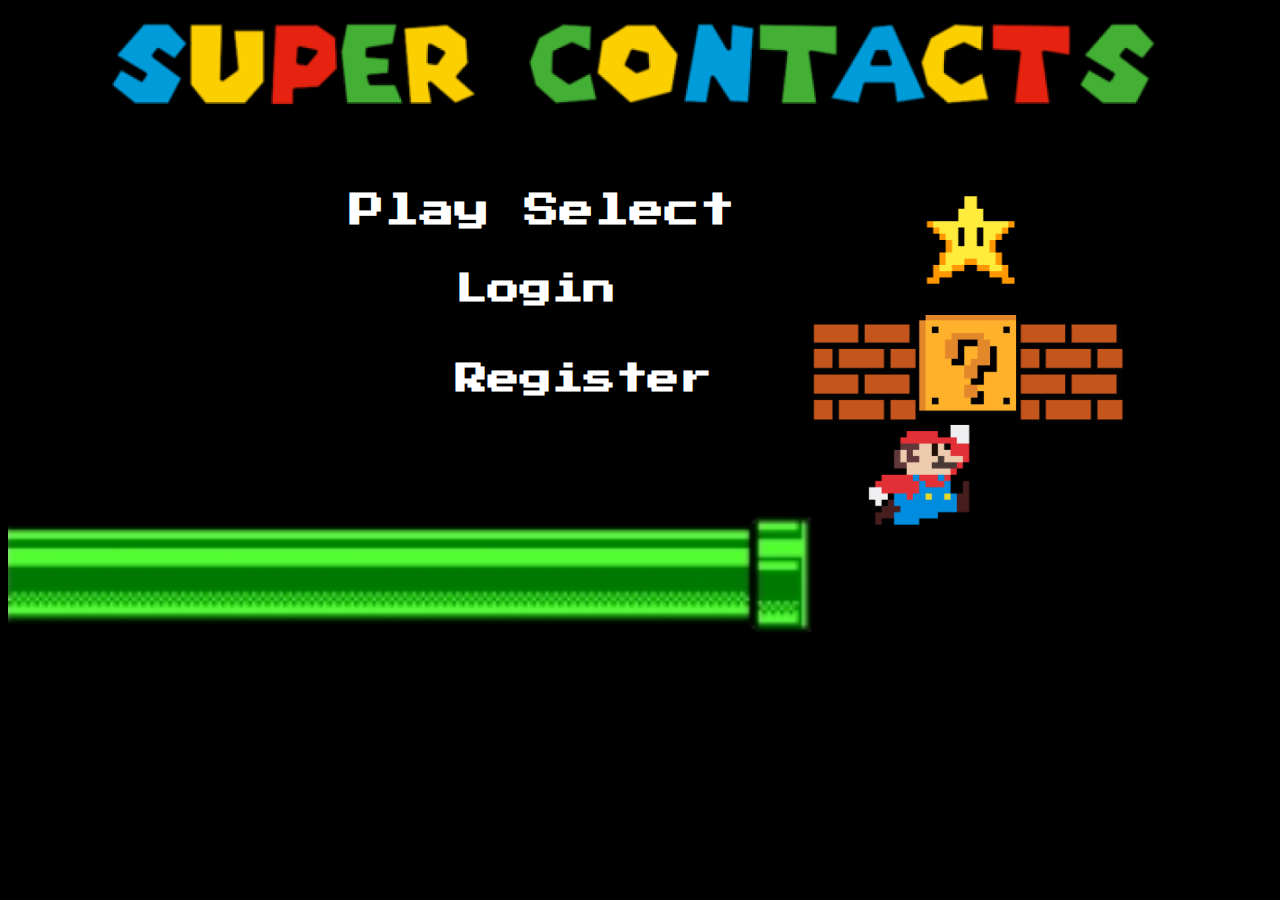
<file: html/index.html>
<!DOCTYPE html>
<html>
    <head>
        <title>Super Contacts</title>
        <meta charset="utf-8">
        <link rel="preconnect" href="https://fonts.googleapis.com">
        <link rel="preconnect" href="https://fonts.gstatic.com" crossorigin>
        <link href="https://fonts.googleapis.com/css2?family=Press+Start+2P&display=swap" rel="stylesheet">
        <link rel="stylesheet" href="css/mario.css" />
    </head>
    <body>
        <img id = "heading" src = "images/lazyTitle.png">
        <div id = "main">
            <div id="left">
                <h3>Play Select</h3>
                <div id="selectLogin">
                    <img class="mushroom hidden" src="images/mushroom.png">
                    <h4>Login</h4>
                </div>
                <div id="selectRegister">
                    <img class="mushroom hidden" src="images/mushroom.png">
                    <h4>Register</h4>
                </div>
            </div>
            <div id = "right">
                <img id = "marioImg" src = "images/lazyMario.png">
            </div>
        </div>
        <img id="pipe" src="images/pipe.png" />
    </body>
    <footer>
        <script type="text/javascript" src="js/mario.js"></script>
    </footer>
</html>
</file>
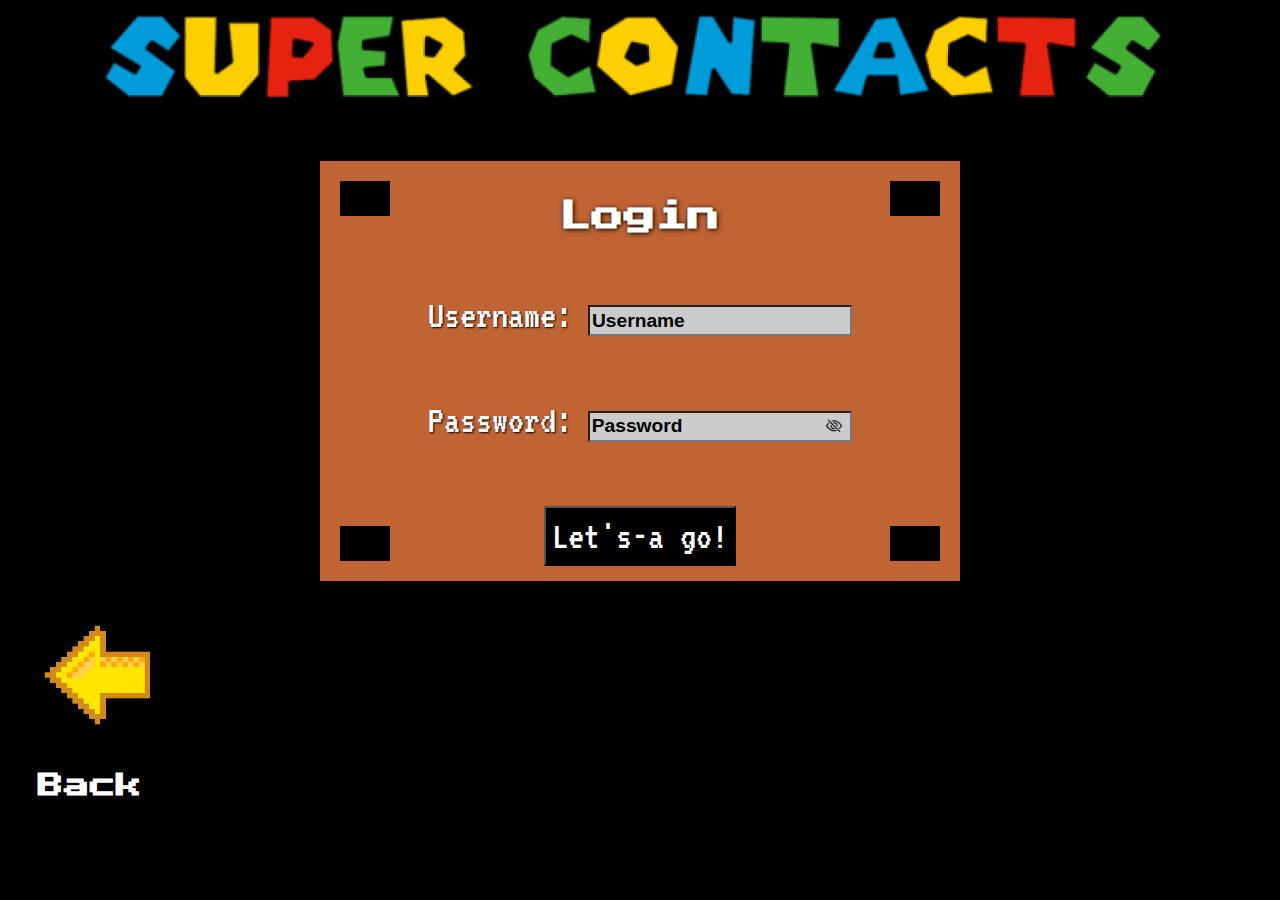
<file: html/login.html>
<!DOCTYPE html>
<html lang="en">
<head>
    <meta charset="UTF-8">
    <meta http-equiv="X-UA-Compatible" content="IE=edge">
    <meta name="viewport" content="width=device-width, initial-scale=1.0">

    <!-- style css -->
    <link rel="preconnect" href="https://fonts.googleapis.com">
    <link rel="preconnect" href="https://fonts.gstatic.com" crossorigin>
    <link href="https://fonts.googleapis.com/css2?family=Press+Start+2P&display=swap" rel="stylesheet">
    <link href="https://fonts.googleapis.com/css2?family=VT323&display=swap" rel="stylesheet">
    <link rel="stylesheet" href="https://cdn.jsdelivr.net/npm/bootstrap-icons@1.3.0/font/bootstrap-icons.css" />
    <link rel="stylesheet" href="css/login.css">
    <title>Super Contacts</title>

</head>
<body>
    <img id="heading" src="images/lazyTitle.png" alt="SuperContacts" class="center">
    <div id="back">
        <img id="backArrow" src="images/back_arrow.png" />
        <h3>Back</h3>
    </div>
    <div class="container">
        <div class="form-container">
            <!-- The corners of the brick. -->
            <div id="black1"></div><div id="black2"></div><div id="black3"></div><div id="black4"></div>
            <section>
                <h1>Login</h1>
                <form id="loginForm">
                    <label id="userLabel">Username: </label>
                    <input id="enterUsername" type="text" name="username" placeholder="Username">
                    <br />
                    <label id="passLabel">Password: </label>
                    <input id="enterPassword" type="password" name="password" placeholder="Password">
                    <i class="bi bi-eye-slash" id="togglePassword"></i>
                    <br />
                    <h5 id="loginFailed">Invalid username or password entered!</h5>
                    <button id="loginButton" type="button" role="button">Let's-a go!</button>
                </form>
            </section>
        </div>
    </div>
</body>
<footer>
    <script>
        let par = document.getElementById("black1");
        console.log(par.parentElement);
    </script>
    <!-- javascript -->
    <script type="text/javascript" src="js/login.js"></script>
</footer>
</html>
</file>
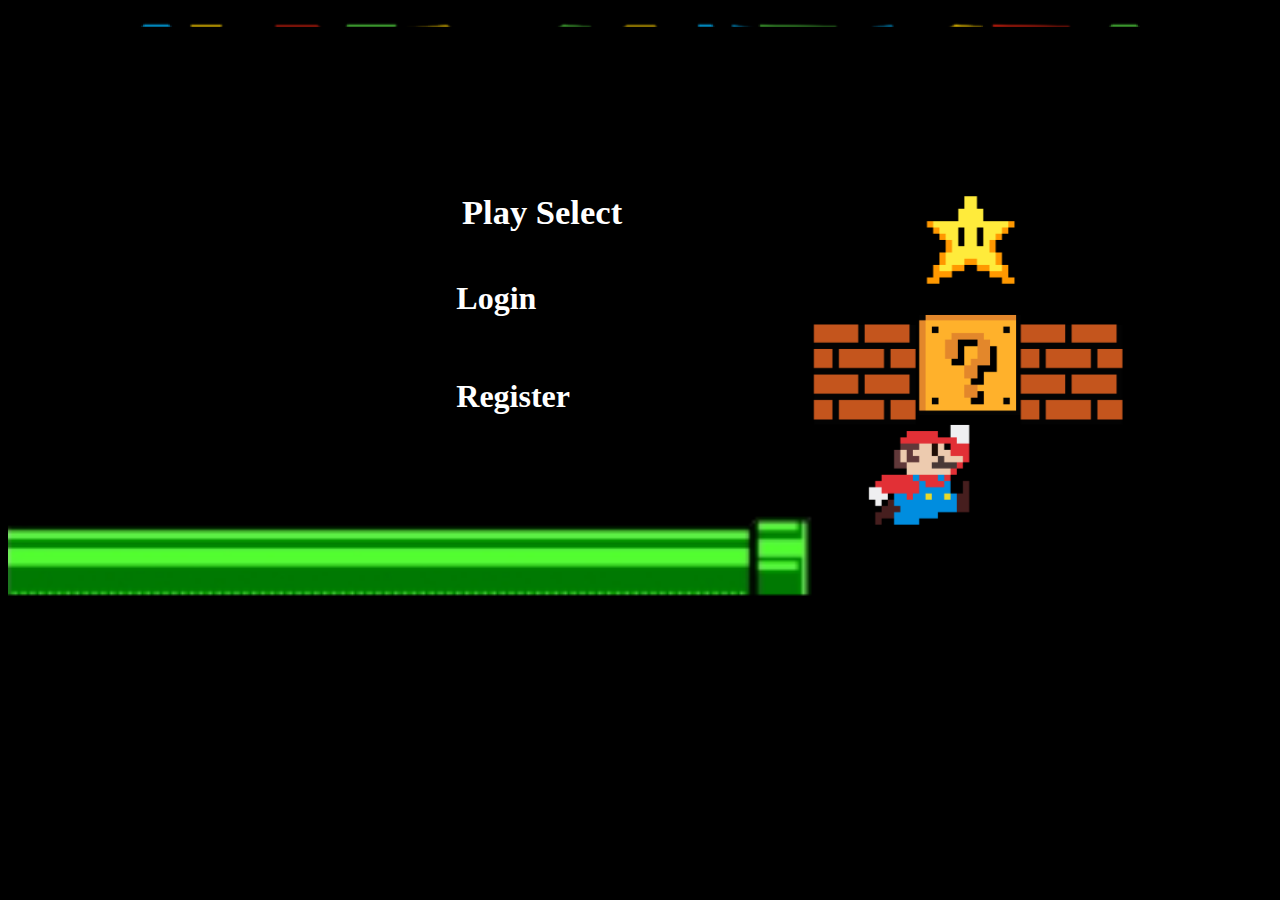
<file: html/profile.html>
<!DOCTYPE html>
<html>
    <head>
        <title>Super Contacts</title>

        <link rel="preconnect" href="https://fonts.googleapis.com">
        <link rel="preconnect" href="https://fonts.gstatic.com" crossorigin>

        <!-- Google Font API -->
        <link rel="preconnect" href="https://fonts.googleapis.com">
        <link rel="preconnect" href="https://fonts.gstatic.com" crossorigin>
        <link href="https://fonts.googleapis.com/css2?family=Press+Start+2P&display=swap" rel="stylesheet">
        <link href="https://fonts.googleapis.com/css2?family=Roboto+Mono&display=swap" rel="stylesheet">

        <!-- My Stylesheet -->
        <link rel="stylesheet" href="css/main_styles.css">
        <link rel="stylesheet" href="css/profile_styles.css">
    </head>
    <body onload = "fillUser(); onLogin();">
        <div id="head-bar">
            <h3 id="user">(Username)</h3>
            <div id = "lives">
                <img id = "star" src = "images/mario star.png">
                <h3 id = "numLives">X 0</h3>
            </div>
            <h3>World<br>1-2</h3>
            <h3>Time<br>999</h3>
        </div>
        <div id = "bricks"></div>
        <h3 id="name">Welcome back, </h3>
        <button id="logout" type="button" onclick="doLogout();">Logout</button>
        <div id="searchAddBar">
            <label id="searchLabel">Search</label>
            <input id="searchBar" type="text" placeholder="Search Contacts/Users" />
            <img id="searchButton" src="https://lamp-cop4331.skyclo.dev/images/find-g6ac20d510_640.png" onclick="doSearch();" title="Search" />
            <button id="createButton" type="button" onclick="toggleCreation();">Add Contact</button>
        </div>
        <div id="menuBox">
            <div id="grid">
                <div class="header">First Name</div>
                <div class="header">Last Name</div>
                <div class="header">Phone #</div>
                <div class="header">Email</div>
                <div class="header">Options</div>

                <input class="hide create" type="text">
                <input class="hide create" type="text">
                <input class="hide create" type="text">
                <input class="hide create" type="text">
                <div id="checkOrX" class="hide create">
                    <img id="check" src="images/check_button.png" onclick="accept();">
                    <img id="x" src="images/delete_button.png" onclick="toggleCreation();">
                </div>
            </div>
            <div id = "menuFooter">
                <img id = "leftArrow" src = "images/arrow.png" onclick="prevPage();">
                <h5>Page&nbsp;<span id = "pageNumLabel">1</span> of <span id = "totalPagesLabel">1</span></h5>
                <img id = "rightArrow" src = "images/arrow.png" onclick="nextPage();">
            </div>
        </div>
        <footer>
            <script type="text/javascript" src="js/profile.js"></script>
            <script type="text/javascript" src="js/contact.js"></script>
        </footer>
    </body>
</html>
</file>
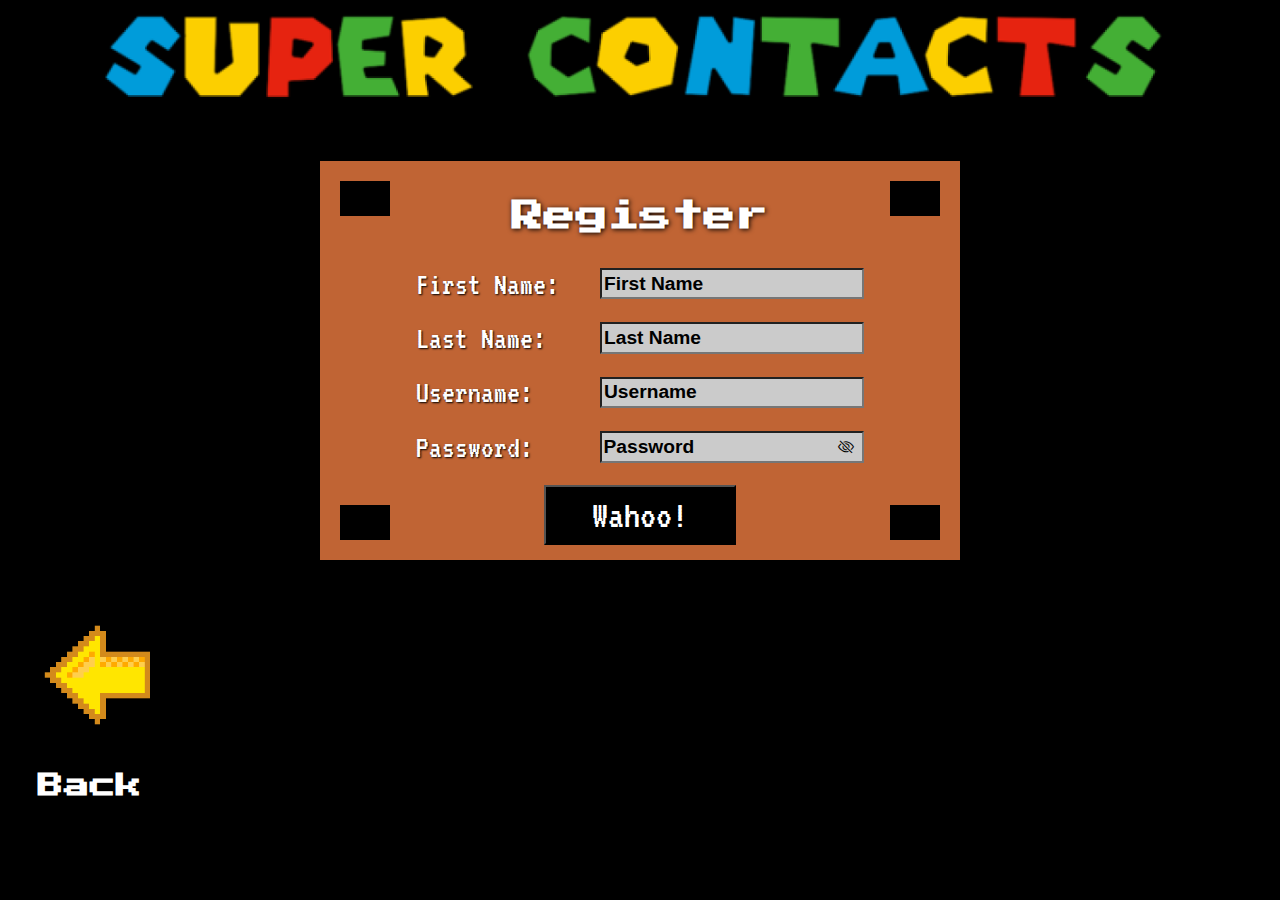
<file: html/register.html>
<!DOCTYPE html>
<html lang="en">
<head>
    <meta charset="UTF-8">
    <meta http-equiv="X-UA-Compatible" content="IE=edge">
    <meta name="viewport" content="width=device-width, initial-scale=1.0">

    <!-- style css -->
    <link rel="preconnect" href="https://fonts.googleapis.com">
    <link rel="preconnect" href="https://fonts.gstatic.com" crossorigin>
    <link href="https://fonts.googleapis.com/css2?family=Press+Start+2P&display=swap" rel="stylesheet">
    <link href="https://fonts.googleapis.com/css2?family=VT323&display=swap" rel="stylesheet">
    <link rel="stylesheet" href="https://cdn.jsdelivr.net/npm/bootstrap-icons@1.3.0/font/bootstrap-icons.css" />
    <link rel="stylesheet" href="css/register.css">
    <title>Super Contacts</title>

</head>
<body>
    <img id="heading" src="images/lazyTitle.png" alt="SuperContacts" class="center">
    <div id="back">
        <img id="backArrow" src="images/back_arrow.png" />
        <h3>Back</h3>
    </div>
    <div class="container">
        <div class="form-container">
            <!-- The corners of the brick. -->
            <div id="black1"></div><div id="black2"></div><div id="black3"></div><div id="black4"></div>
            <section>
                <h1>Register</h1>
                <form id="regForm">
                    <div class="flex-form">
                        <label id="firstLabel">First Name: </label>
                        <input id="regFirstName" type="text" name="firstName" placeholder="First Name">
                    </div>
                    <div class="flex-form">
                        <label id="lastLabel">Last Name: </label>
                        <input id="regLastName" type="text" name="lastName" placeholder="Last Name">
                    </div>
                    <div class="flex-form">
                        <label id="userLabel">Username: </label>
                        <input id="regUsername" type="text" name="username" placeholder="Username">
                    </div>
                    <div class="flex-form">
                        <label id="passLabel">Password: </label>
                        <span id = "passWrapper">
                            <input id="regPassword" type="password" name="password" placeholder="Password">
                            <i class="bi bi-eye-slash" id="togglePassword"></i>
                        </span>
                    </div>
                    <h5 id="invalidText">Your password must be at least 8 characters long!</h5>
                    <button id="regButton" type="button" role="button">Wahoo!</button>
                </form>
            </section>
        </div>
    </div>
</body>
<footer>
    <script>
        let par = document.getElementById("black1");
        console.log(par.parentElement);
    </script>
    <!-- javascript -->
    <script type="text/javascript" src="js/register.js"></script>
</footer>
</html>
</file>
<file: html/css/mario.css>
#heading {
    display: block;
    margin: auto;
    padding-bottom: 5vw;
    width: 85%;
    height: 12%;
}

#main {
    display: flex;
}

#left {
    width: 50%;
    margin-left: 23%;
}

#right {
    width: 50%;
}

body {
    background-color: black;
}

h3, h4 {
    color: white;
    font-size: 2.5vw;
    font-family: 'Press Start 2P', cursive;
    display: inline-block;
    margin: 1vw;
}

h3 {
    display: block;
    text-align: center;
    font-size: 2.7vw;
}

.hidden {
    visibility: hidden;
}

#selectLogin, #selectRegister {
    position: relative;
    left: 5vw;
    margin: 2vw;
    width: 75%;
}

#selectLogin:hover, #selectRegister:hover {
    cursor: pointer;
}

#marioImg {
    width: 28vw;
    margin: auto;
}

#pipe {
    width: 63vw;
    display: block;
    position: relative;
    bottom: 3vw;
}

.mushroom {
    width: 4vw;
}
</file>
<file: html/css/login.css>
.form-container {
    margin: 2rem auto;
    display: block;
    position: relative;
    width: 50%;
    text-align: center;
    background-color: #c06434;
    aspect-ratio: 10/6;
}

body {
    margin: 0 auto;
    font-family: Arial;
    background-color: black;
    color: white;
}

input {
    width: 20vw;
    height: 2vw;
    font-size: 1.2em;
    min-width: 130px;
    min-height: 20px;
}

.center {
    display: block;
    margin-left: auto;
    margin-right: auto;
    margin-top: auto;
}

.container {
    margin-top: 3vw;
}

#back {
    display: inline-block;
    float: left;
    position: relative;
    top: 53vh;
    left: 2vw;
}

#back:hover {
    cursor:pointer;
}

#backArrow {
    margin-bottom: 2vh;
    margin-left: 1vw;
    width: 130px;
    height: 150px;
    cursor: pointer;
    transform: rotate(-90deg);
}

#heading {
    display: block;
    margin: auto;
    padding-bottom: 1vw;
    width: 85%;
    height: 12%;
}

h3, h4 {
    color: white;
    font-size: max(2vw, 20px);
    font-family: 'Press Start 2P', cursive;
    margin: 1vw;
    margin-top: 0;
}

h1 {
    color: white;
    font-size: 2.5vw;
    font-family: 'Press Start 2P', cursive;
    text-shadow: 1px 1px 5px black;
    padding-top: 3vw;
}

#loginForm {
    margin-top: 7vh;
}

#loginForm > label {
    font-family: "VT323" , fantasy;
    font-size: 2.5em;
    text-shadow: 1px 1px 2px black;
}

#loginForm > * {
    margin-bottom: 10%;
}

#loginForm > input {
    background-color: #cbcbcb;
}

input::placeholder {
    color: black;
    font-weight: 600;
}

form i {
    position: relative;
    left: -10px;
    margin-left: -20px;
    color: black;
    cursor: pointer;
}

#loginButton:hover {
    cursor: pointer;
}

#loginButton:active {
    color: gray;
    padding: 6px 4px 4px 4px;
}

#loginButton {
    font-weight: 500;
    font-size: 2.5em;
    width: 30%;
    min-width: fit-content;
    height: 1.5em;
    margin-bottom: 15px;
    color: white;
    background-color: black;
    font-family: "VT323", fantasy;
}

#loginFailed {
    margin-top: 0px;
    font-size: 1.6em;
    font-family: 'VT323';
    display: none;
    margin-bottom: 2vw;
    color: #ad0000;
    text-shadow: 1px 1px 1px black;
}

#black1 {
    position: absolute;
    background-color: black;
    width: 50px;
    height: 35px;
    left: 20px;
    top: 20px;
}

#black2 {
    position: absolute;
    background-color: black;
    width: 50px;
    height: 35px;
    right: 20px;
    top: 20px;
}

#black3 {
    position: absolute;
    background-color: black;
    width: 50px;
    height: 35px;
    right: 20px;
    bottom: 20px;
}

#black4 {
    position: absolute;
    background-color: black;
    width: 50px;
    height: 35px;
    left: 20px;
    bottom: 20px;
}

@media screen and (max-width: 720px) {

    #back {
        display: inline-block;
        float: left;
        position: relative;
        top: 42vh;
        left: 2vw;
    }

    #loginButton {
        font-weight: 500;
        font-size: 24px;
        width: 30%;
        min-width: 130px;
        height: 1.5em;
        margin-bottom: 15px;
        color: white;
        background-color: black;
        font-family: "VT323", fantasy;
    }

    #black1 {
        position: absolute;
        background-color: black;
        width: 25px;
        height: 25px;
        left: 20px;
        top: 20px;
    }

    #black2 {
        position: absolute;
        background-color: black;
        width: 25px;
        height: 25px;
        right: 20px;
        top: 20px;
    }

    #black3 {
        position: absolute;
        background-color: black;
        width: 25px;
        height: 25px;
        right: 20px;
        bottom: 20px;
    }

    #black4 {
        position: absolute;
        background-color: black;
        width: 25px;
        height: 25px;
        left: 20px;
        bottom: 20px;
    }
}
</file>
<file: html/css/main_styles.css>
body {
    height: 100vh;
    margin: 0px 0px 0px 0px;
    background-color: black;
}

#right {
    background-image: url("../images/friends.jpg");
    background-size: cover;
    background-position: center;
    box-shadow: 4px 6px rgb(110, 110, 110);
    
}

h1, label, #loginButton {
    font-family: 'Nunito', sans-serif;
}

#motto {
    text-align: center;
    font-size: 3.0em;
    font-family: 'anybody', cursive;
    color: black;
}

#head-bar {
    width: 100%;
    height: auto;
    display: inline-block;
    top: 0px;
    display: flex;
    justify-content: space-between;
}

#head-bar > * {
    padding: 10px 30px;
    text-align: center;
    line-height: 1.2;
}

.nav-link {
    color: white;
}

#logo-image {
    margin: 10px;
}


#corner-logo {
    width: 11%;
    height: auto;
    float: left;
    border-right: solid grey;
    display: inline;
}

#COP {
    display: inline;
}

.logo-text {
    display: inline;
    width: 1vw;
}

#logo {
    width: 70%;
    height: 100%;
    float: left;
    border-radius: 50%;
    margin-left: 8px;
}

.logo-text {
    text-align: right;
    font-size: 2vw;
    color: white;
    font-family: monospace;
    margin: 8px 8px 0px 10px;
}

#brand-container {
    height: 100%;
    width: 80%;
    color: white;
    font-size: large;
    float: right;
}

#brand {
    margin-left: 160px;
    line-height: 87px;
}

#signIn {
    height: max-content;
    float: right;
    left: 1vw;
    background-color: lightgrey;
    box-shadow: 3px 6px rgb(110, 110, 110);
    
}

#main {
    display: grid;
    grid-template-columns: 1fr 1fr;
    row-gap: 6vw;
    column-gap: 3vw;
    margin: 3vw 3vw;
}

#retUser {
    margin-left: 15px;
    margin-top: 1vw;
}

.info {
    display: flex;
    flex-direction: column;
    padding-bottom: 3vw;
    background-color: lightgrey;
    /*border: black groove;*/
    box-shadow: 4px 6px rgb(110, 110, 110);
    border-bottom-right-radius: 20px;
}

#about {
    text-align: center;
    font-size: 2.0em;
    font-family: 'Montserrat', 'Lucida Console';
    margin: 0px 2vw 0px 2vw;
}

#regNow {
    font-size: 1.5em;
    font-family: 'Montserrat';
    margin-left: 3vw;
    margin-top: 1vw;
}

#register-form {
    margin-left: 3vw;
}

#register-form > input{
    margin-top: 12px;
    width: 60%;
}

#loginForm {
    margin-left: 1vw;
}

#loginForm > input {
    width : 85%;
}

#invalidLabel {
    color: maroon;
    display: none;
    margin-bottom: 15px;
    margin-right: 10px;
}

#invalidPass {
    color: maroon;
    display: none;
    margin-bottom: 15px;
}

#regButton {
    border-radius: 5px;
    margin-top: 5px;
    font-size: 24px;
    width: 9em;
    height: 1.8em;
}

#regButton:hover {
    background-color: #B4B8D8;
}

button:active {
    padding: 3px 4px 3px 6px;
}

input {
    margin-bottom: 20px;
    border-radius: 5px;
    font-size: 16px;
}

h1 {
    font-family: 'Anybody', cursive;
    color: white;
    vertical-align: middle;
    display: inline-block;
    font-size: 4vw;
    padding: 30px 0px 0px 30px;
    text-shadow: rgb(71, 71, 71) 0px 3px;
}

#loginButton {
    border-radius: 10px;
    background-color: #B4B8DB;
    font-weight: 500;
    font-size: 24px;
    width: 25%;
    margin-bottom: 15px;
}

#loginButton:hover {
    background-color: #D9DCFF;
}
</file>
<file: html/css/profile_styles.css>
input {
    min-width: 50px;
}

h3 {
    font-family: 'Press Start 2P', cursive;
    color: white;
}

#user {
    position: relative;
    top: 1.5vh;
}

#name {
    text-align: right;
    color: white;
    text-shadow: 1px 1px 2px black;
    margin-right: 30px;
    margin-bottom: 1.4vh;
}

#bricks {
    background: url("../images/stone.png") repeat ;
    height: 48px;
}

#star {
    width: 50px;
    padding-top: 1vh;
    position: relative;
    top: 1vh;
    margin-right: 16px;
}

#numLives {
    display: inline-block;
}

#logout {
    float: right;
    width: 6%;
    height: 3%;
    font-family: monospace;
    font-size: 1.1em;
    min-width: fit-content;
    min-height: 25px;
    margin-right: 30px;
    border-radius: 5px;
}

#logout:hover {
    background-color: darkred;
    color: white;
}

#searchAddBar {
    margin-top: 40px;
    margin-left: 25%;
}

#searchAddBar button {
    border-radius: 5px;
    margin-left: 10px;
    font-family: monospace;
    font-size: 1.3em;
    width: 8em;
    min-width: 30px;
    height: 3vh;
}

#searchAddBar > input:placeholder-shown {
    font-style: italic;
}

#searchAddBar > input {
    height: 1.5em;
}

#searchLabel {
    color: white;
    font-family: 'Press Start 2P', monospace;
    text-shadow: 1px 1px 0.5px black;
    position: relative;
    top: 4px;
    margin-right: 10px;
}

#searchButton {
    cursor: pointer;
}

#searchButton:hover {
    border: white dashed 1px;
}

#createButton:hover {
    background-color: #b9b9b9;
}

input#searchBar {
    width: 40%;
}

#searchAddBar img {
    width: 35px;
    height: 35px;
    position: relative;
    top: 1vh;
    left: 0.4vw;
}

#menuBox {
    display: flex;
    flex-direction: column;
    align-items: spa;
    width: 75%;
    margin: auto;
    margin-bottom: 100px;
    padding-bottom: 15px;
    background-color: #dfaa02;
    border: 5px #a36f13 solid;
}

#grid {
    display: grid;
    grid-template-columns: 3fr 3fr 3fr 3fr 2fr;
}


#grid > * {
    margin: 10px 10px 0px 10px;
}

#grid > .contact-info {
    font-size: 1.1em;
    font-family: sans-serif;
    font-weight: 600;
    color: black;
    text-shadow: 0px 0px 2px white;
}

#grid > .header {
    font-size: 20px;
    font-weight: 600;
    color: black;
    text-shadow: 0px 0px 3px white;
    border-bottom-style: solid;
    border-bottom-color: black;
}

#menuFooter {
    display: flex;
    justify-content: space-around;
    margin-left: 35%;
    margin-right: 35%;
}

#leftArrow {
    width: 4vw;
    height: 4vw;
    transform: rotate(-90deg);
    cursor: pointer;
    
}
#rightArrow {
    width: 4vw;
    height: 4vw;
    transform: rotate(90deg);
    cursor: pointer;
    
}

h5 {
    font-size: 18px;
    margin: 0;
    align-self: flex-end;
    text-shadow: 0px 0px 2px white;
}

.checkOrX, .editAndDelete{
    display: flex;
    justify-content: space-around;
}

.checkOrX > *, .editAndDelete > * {
    width: 4vw;
    height: 4vw;
    max-width: 40px;
    max-height: 40px;
    cursor: pointer;
}

.hide, .hide > * {
    display: none;
}

.invisible {
    visibility: hidden;
}
</file>
<file: html/css/register.css>
.form-container {
    margin: 2rem auto;
    display: block;
    position: relative;
    text-align: center;
    width: 50%;
    background-color: #c06434;
    aspect-ratio: 10/6;
}

.flex-form {
    display: flex;
    flex-direction: row;
    align-items: center;
    justify-content: space-between;
    margin-left: 15%;
    margin-right: 15%;
}

body {
    margin: 0 auto;
    font-family: Arial;
    background-color: black;
    color: white;
}

input {
    width: 20vw;
    height: 2vw;
    font-size: 1.2em;
    min-width: 130px;
    min-height: 20px;
}

.center {
    display: block;
    margin-left: auto;
    margin-right: auto;
    margin-top: auto;
}

.container {
    margin-top: 3vw;
}

#back {
    display: inline-block;
    float: left;
    position: relative;
    top: 53vh;
    left: 2vw;
}

    #back:hover {
        cursor: pointer;
    }

#backArrow {
    margin-bottom: 2vh;
    margin-left: 1vw;
    width: 130px;
    height: 150px;
    cursor: pointer;
    transform: rotate(-90deg);
}

#heading {
    display: block;
    margin: auto;
    padding-bottom: 1vw;
    width: 85%;
    height: 12%;
}

h3, h4 {
    color: white;
    font-size: max(2vw, 20px);
    font-family: 'Press Start 2P', cursive;
    margin: 1vw;
    margin-top: 0;
}

h1 {
    color: white;
    font-size: 2.5vw;
    font-family: 'Press Start 2P', cursive;
    text-shadow: 1px 1px 5px black;
    padding-top: 3vw;
}

#regForm {
    margin-top: 4vh;
}

    .flex-form > label {
        font-family: "VT323", fantasy;
        font-size: 2.5vw;
        margin-right: 20px;
        text-shadow: 1px 1px 2px black;
    }

    .flex-form > * {
        margin-bottom: 5%;
    }

    .flex-form > input, span > input {
        background-color: #cbcbcb;
    }

    .flex-form:first-child {
        text-align: left;
    }

input::placeholder {
    color: black;
    font-weight: 600;
}

span i {
    position: relative;
    left: -10px;
    margin-left: -20px;
    color: black;
    cursor: pointer;
}

#regButton:hover {
    cursor: pointer;
}

#regButton:active {
    color: gray;
    padding: 6px 4px 4px 4px;
}

#regButton {
    font-weight: 500;
    font-size: 2.5em;
    width: 30%;
    min-width: fit-content;
    height: 1.5em;
    margin-bottom: 15px;
    color: white;
    background-color: black;
    font-family: "VT323", fantasy;
}

#invalidText {
    margin-top: 0px;
    font-size: 1.6em;
    font-family: 'VT323';
    display: none;
    margin-bottom: 2vw;
    color: #ad0000;
    text-shadow: 1px 1px 1px black;
}

#black1 {
    position: absolute;
    background-color: black;
    width: 50px;
    height: 35px;
    left: 20px;
    top: 20px;
}

#black2 {
    position: absolute;
    background-color: black;
    width: 50px;
    height: 35px;
    right: 20px;
    top: 20px;
}

#black3 {
    position: absolute;
    background-color: black;
    width: 50px;
    height: 35px;
    right: 20px;
    bottom: 20px;
}

#black4 {
    position: absolute;
    background-color: black;
    width: 50px;
    height: 35px;
    left: 20px;
    bottom: 20px;
}

@media screen and (max-width: 720px) {

    #back {
        display: inline-block;
        float: left;
        position: relative;
        top: 42vh;
        left: 2vw;
    }

    #loginButton {
        font-weight: 500;
        font-size: 24px;
        width: 30%;
        min-width: 130px;
        height: 1.5em;
        margin-bottom: 15px;
        color: white;
        background-color: black;
        font-family: "VT323", fantasy;
    }

    #black1 {
        position: absolute;
        background-color: black;
        width: 25px;
        height: 25px;
        left: 20px;
        top: 20px;
    }

    #black2 {
        position: absolute;
        background-color: black;
        width: 25px;
        height: 25px;
        right: 20px;
        top: 20px;
    }

    #black3 {
        position: absolute;
        background-color: black;
        width: 25px;
        height: 25px;
        right: 20px;
        bottom: 20px;
    }

    #black4 {
        position: absolute;
        background-color: black;
        width: 25px;
        height: 25px;
        left: 20px;
        bottom: 20px;
    }
}
</file>
